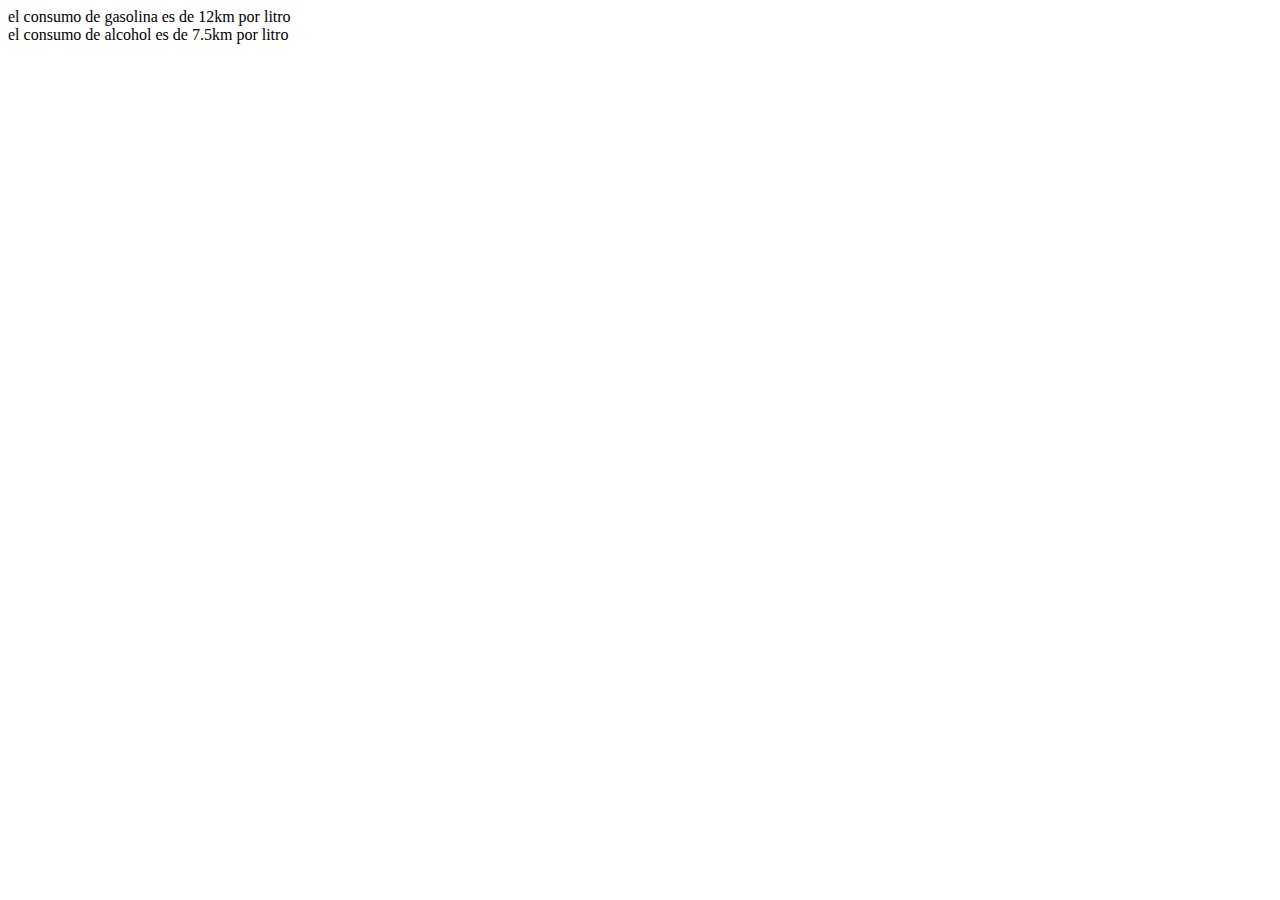
<file: calculo_consumo.html>
<!DOCTYPE html>
<html>
<head>
	<meta charset="utf-8">
	<meta name="viewport" content="width=device-width, initial-scale=1">
	<title><h3>¿Alcohol o gasolina?</h3></title>
</head>
<body>
<script type="text/javascript">
	
	var tanque = 40
	var km_gas = 480
	var km_al = 300
	
	document.write("el consumo de gasolina es de " + (km_gas / tanque) + "km por litro<br>");
	document.write("el consumo de alcohol es de " + (km_al / tanque) + "km por litro");	



</script>
</body>
</html>
</file>
